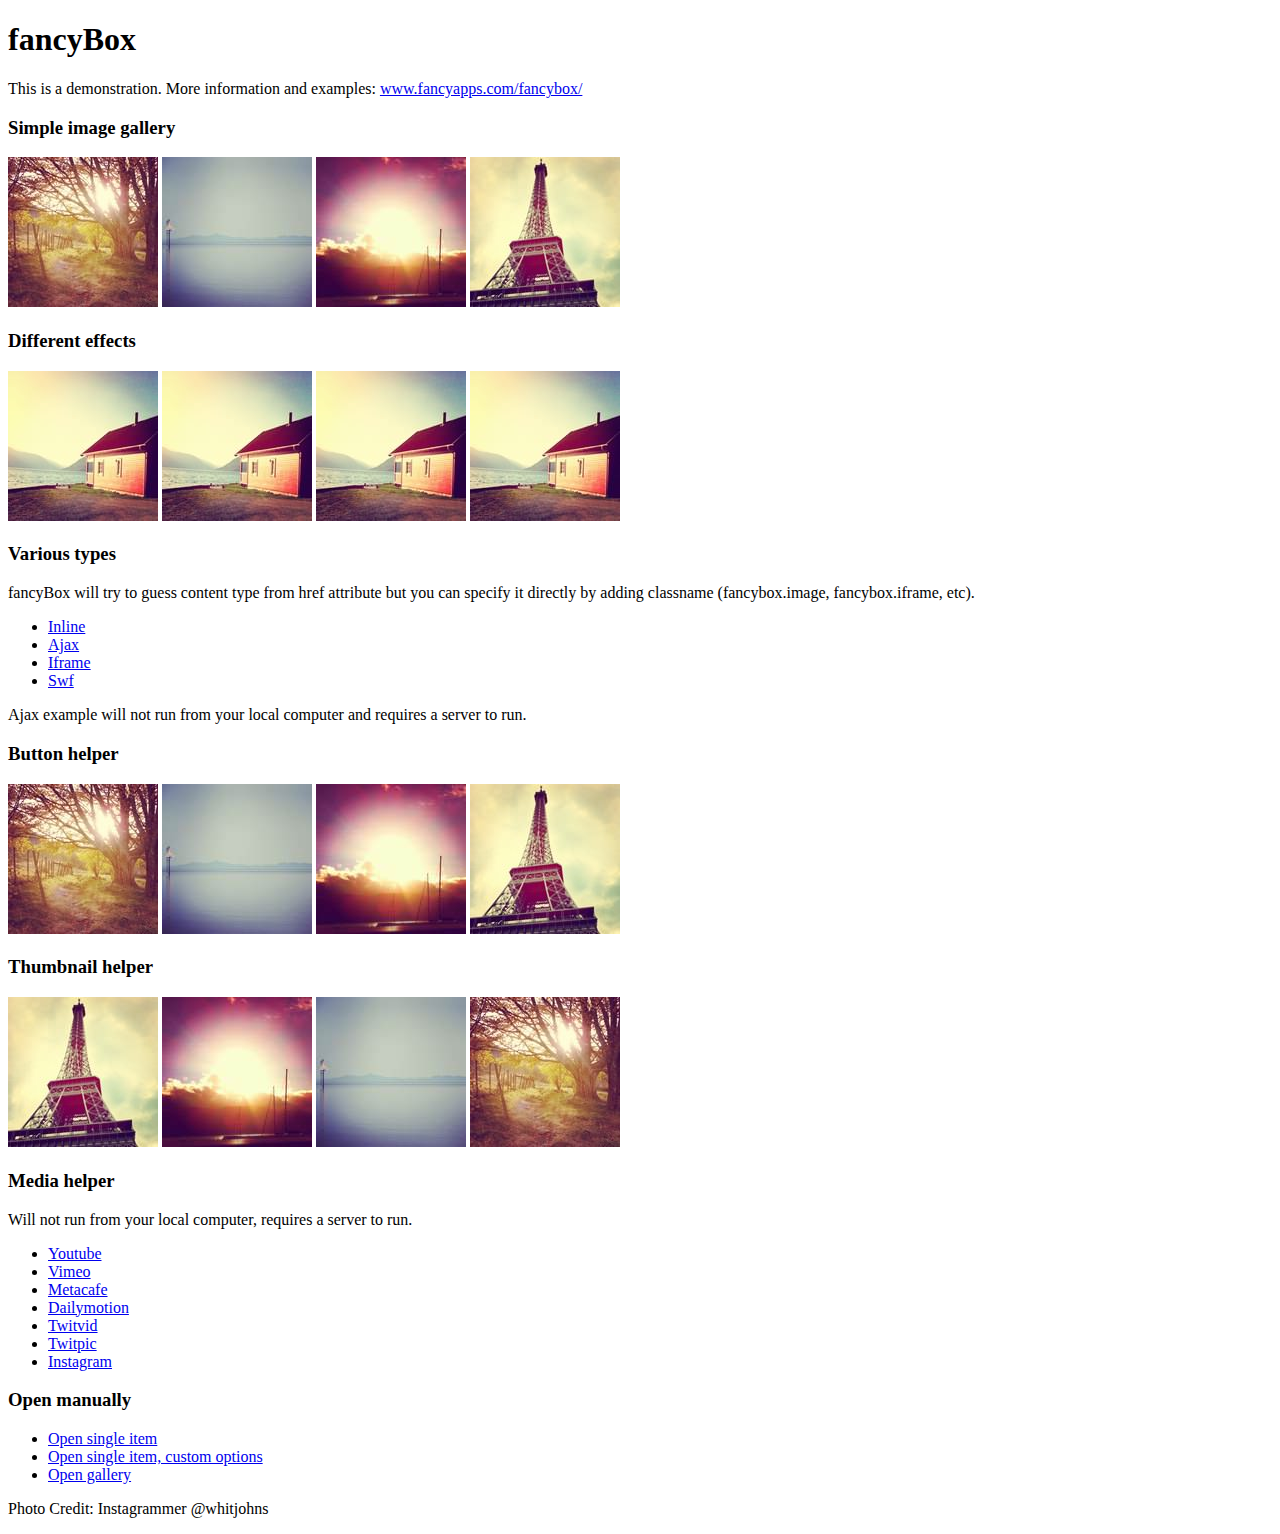
<file: Myproject/api_basic/static/assets/plugins/fancybox/demo/index.html>
<!DOCTYPE html>
<html>
<head>
	<title>fancyBox - Fancy jQuery Lightbox Alternative | Demonstration</title>
	<meta http-equiv="Content-Type" content="text/html; charset=UTF-8" />

	<!-- Add jQuery library -->
	<script type="text/javascript" src="../lib/jquery-1.8.2.min.js"></script>

	<!-- Add mousewheel plugin (this is optional) -->
	<script type="text/javascript" src="../lib/jquery.mousewheel-3.0.6.pack.js"></script>

	<!-- Add fancyBox main JS and CSS files -->
	<script type="text/javascript" src="../source/jquery.fancybox.js?v=2.1.3"></script>
	<link rel="stylesheet" type="text/css" href="../source/jquery.fancybox.css?v=2.1.2" media="screen" />

	<!-- Add Button helper (this is optional) -->
	<link rel="stylesheet" type="text/css" href="../source/helpers/jquery.fancybox-buttons.css?v=1.0.5" />
	<script type="text/javascript" src="../source/helpers/jquery.fancybox-buttons.js?v=1.0.5"></script>

	<!-- Add Thumbnail helper (this is optional) -->
	<link rel="stylesheet" type="text/css" href="../source/helpers/jquery.fancybox-thumbs.css?v=1.0.7" />
	<script type="text/javascript" src="../source/helpers/jquery.fancybox-thumbs.js?v=1.0.7"></script>

	<!-- Add Media helper (this is optional) -->
	<script type="text/javascript" src="../source/helpers/jquery.fancybox-media.js?v=1.0.5"></script>

	<script type="text/javascript">
		$(document).ready(function() {
			/*
			 *  Simple image gallery. Uses default settings
			 */

			$('.fancybox').fancybox();

			/*
			 *  Different effects
			 */

			// Change title type, overlay closing speed
			$(".fancybox-effects-a").fancybox({
				helpers: {
					title : {
						type : 'outside'
					},
					overlay : {
						speedOut : 0
					}
				}
			});

			// Disable opening and closing animations, change title type
			$(".fancybox-effects-b").fancybox({
				openEffect  : 'none',
				closeEffect	: 'none',

				helpers : {
					title : {
						type : 'over'
					}
				}
			});

			// Set custom style, close if clicked, change title type and overlay color
			$(".fancybox-effects-c").fancybox({
				wrapCSS    : 'fancybox-custom',
				closeClick : true,

				openEffect : 'none',

				helpers : {
					title : {
						type : 'inside'
					},
					overlay : {
						css : {
							'background' : 'rgba(238,238,238,0.85)'
						}
					}
				}
			});

			// Remove padding, set opening and closing animations, close if clicked and disable overlay
			$(".fancybox-effects-d").fancybox({
				padding: 0,

				openEffect : 'elastic',
				openSpeed  : 150,

				closeEffect : 'elastic',
				closeSpeed  : 150,

				closeClick : true,

				helpers : {
					overlay : null
				}
			});

			/*
			 *  Button helper. Disable animations, hide close button, change title type and content
			 */

			$('.fancybox-buttons').fancybox({
				openEffect  : 'none',
				closeEffect : 'none',

				prevEffect : 'none',
				nextEffect : 'none',

				closeBtn  : false,

				helpers : {
					title : {
						type : 'inside'
					},
					buttons	: {}
				},

				afterLoad : function() {
					this.title = 'Image ' + (this.index + 1) + ' of ' + this.group.length + (this.title ? ' - ' + this.title : '');
				}
			});


			/*
			 *  Thumbnail helper. Disable animations, hide close button, arrows and slide to next gallery item if clicked
			 */

			$('.fancybox-thumbs').fancybox({
				prevEffect : 'none',
				nextEffect : 'none',

				closeBtn  : false,
				arrows    : false,
				nextClick : true,

				helpers : {
					thumbs : {
						width  : 50,
						height : 50
					}
				}
			});

			/*
			 *  Media helper. Group items, disable animations, hide arrows, enable media and button helpers.
			*/
			$('.fancybox-media')
				.attr('rel', 'media-gallery')
				.fancybox({
					openEffect : 'none',
					closeEffect : 'none',
					prevEffect : 'none',
					nextEffect : 'none',

					arrows : false,
					helpers : {
						media : {},
						buttons : {}
					}
				});

			/*
			 *  Open manually
			 */

			$("#fancybox-manual-a").click(function() {
				$.fancybox.open('1_b.jpg');
			});

			$("#fancybox-manual-b").click(function() {
				$.fancybox.open({
					href : 'iframe.html',
					type : 'iframe',
					padding : 5
				});
			});

			$("#fancybox-manual-c").click(function() {
				$.fancybox.open([
					{
						href : '1_b.jpg',
						title : 'My title'
					}, {
						href : '2_b.jpg',
						title : '2nd title'
					}, {
						href : '3_b.jpg'
					}
				], {
					helpers : {
						thumbs : {
							width: 75,
							height: 50
						}
					}
				});
			});


		});
	</script>
	<style type="text/css">
		.fancybox-custom .fancybox-skin {
			box-shadow: 0 0 50px #222;
		}
	</style>
</head>
<body>
	<h1>fancyBox</h1>

	<p>This is a demonstration. More information and examples: <a href="http://fancyapps.com/fancybox/">www.fancyapps.com/fancybox/</a></p>

	<h3>Simple image gallery</h3>
	<p>
		<a class="fancybox" href="1_b.jpg" data-fancybox-group="gallery" title="Lorem ipsum dolor sit amet"><img src="1_s.jpg" alt="" /></a>

		<a class="fancybox" href="2_b.jpg" data-fancybox-group="gallery" title="Etiam quis mi eu elit temp"><img src="2_s.jpg" alt="" /></a>

		<a class="fancybox" href="3_b.jpg" data-fancybox-group="gallery" title="Cras neque mi, semper leon"><img src="3_s.jpg" alt="" /></a>

		<a class="fancybox" href="4_b.jpg" data-fancybox-group="gallery" title="Sed vel sapien vel sem uno"><img src="4_s.jpg" alt="" /></a>
	</p>

	<h3>Different effects</h3>
	<p>
		<a class="fancybox-effects-a" href="5_b.jpg" title="Lorem ipsum dolor sit amet, consectetur adipiscing elit"><img src="5_s.jpg" alt="" /></a>

		<a class="fancybox-effects-b" href="5_b.jpg" title="Lorem ipsum dolor sit amet, consectetur adipiscing elit"><img src="5_s.jpg" alt="" /></a>

		<a class="fancybox-effects-c" href="5_b.jpg" title="Lorem ipsum dolor sit amet, consectetur adipiscing elit"><img src="5_s.jpg" alt="" /></a>

		<a class="fancybox-effects-d" href="5_b.jpg" title="Lorem ipsum dolor sit amet, consectetur adipiscing elit"><img src="5_s.jpg" alt="" /></a>
	</p>

	<h3>Various types</h3>
	<p>
		fancyBox will try to guess content type from href attribute but you can specify it directly by adding classname (fancybox.image, fancybox.iframe, etc).
	</p>
	<ul>
		<li><a class="fancybox" href="#inline1" title="Lorem ipsum dolor sit amet">Inline</a></li>
		<li><a class="fancybox fancybox.ajax" href="ajax.txt">Ajax</a></li>
		<li><a class="fancybox fancybox.iframe" href="iframe.html">Iframe</a></li>
		<li><a class="fancybox" href="http://www.adobe.com/jp/events/cs3_web_edition_tour/swfs/perform.swf">Swf</a></li>
	</ul>

	<div id="inline1" style="width:400px;display: none;">
		<h3>Etiam quis mi eu elit</h3>
		<p>
			Lorem ipsum dolor sit amet, consectetur adipiscing elit. Etiam quis mi eu elit tempor facilisis id et neque. Nulla sit amet sem sapien. Vestibulum imperdiet porta ante ac ornare. Nulla et lorem eu nibh adipiscing ultricies nec at lacus. Cras laoreet ultricies sem, at blandit mi eleifend aliquam. Nunc enim ipsum, vehicula non pretium varius, cursus ac tortor. Vivamus fringilla congue laoreet. Quisque ultrices sodales orci, quis rhoncus justo auctor in. Phasellus dui eros, bibendum eu feugiat ornare, faucibus eu mi. Nunc aliquet tempus sem, id aliquam diam varius ac. Maecenas nisl nunc, molestie vitae eleifend vel, iaculis sed magna. Aenean tempus lacus vitae orci posuere porttitor eget non felis. Donec lectus elit, aliquam nec eleifend sit amet, vestibulum sed nunc.
		</p>
	</div>

	<p>
		Ajax example will not run from your local computer and requires a server to run.
	</p>

	<h3>Button helper</h3>
	<p>
		<a class="fancybox-buttons" data-fancybox-group="button" href="1_b.jpg"><img src="1_s.jpg" alt="" /></a>

		<a class="fancybox-buttons" data-fancybox-group="button" href="2_b.jpg"><img src="2_s.jpg" alt="" /></a>

		<a class="fancybox-buttons" data-fancybox-group="button" href="3_b.jpg"><img src="3_s.jpg" alt="" /></a>

		<a class="fancybox-buttons" data-fancybox-group="button" href="4_b.jpg"><img src="4_s.jpg" alt="" /></a>
	</p>

	<h3>Thumbnail helper</h3>
	<p>
		<a class="fancybox-thumbs" data-fancybox-group="thumb" href="4_b.jpg"><img src="4_s.jpg" alt="" /></a>

		<a class="fancybox-thumbs" data-fancybox-group="thumb" href="3_b.jpg"><img src="3_s.jpg" alt="" /></a>

		<a class="fancybox-thumbs" data-fancybox-group="thumb" href="2_b.jpg"><img src="2_s.jpg" alt="" /></a>

		<a class="fancybox-thumbs" data-fancybox-group="thumb" href="1_b.jpg"><img src="1_s.jpg" alt="" /></a>
	</p>

	<h3>Media helper</h3>
	<p>
		Will not run from your local computer, requires a server to run.
	</p>

	<ul>
		<li><a class="fancybox-media" href="http://www.youtube.com/watch?v=opj24KnzrWo">Youtube</a></li>
		<li><a class="fancybox-media" href="http://vimeo.com/25634903">Vimeo</a></li>
		<li><a class="fancybox-media" href="http://www.metacafe.com/watch/7635964/">Metacafe</a></li>
		<li><a class="fancybox-media" href="http://www.dailymotion.com/video/xoeylt_electric-guest-this-head-i-hold_music">Dailymotion</a></li>
		<li><a class="fancybox-media" href="http://twitvid.com/QY7MD">Twitvid</a></li>
		<li><a class="fancybox-media" href="http://twitpic.com/7p93st">Twitpic</a></li>
		<li><a class="fancybox-media" href="http://instagr.am/p/IejkuUGxQn">Instagram</a></li>
	</ul>

	<h3>Open manually</h3>
	<ul>
		<li><a id="fancybox-manual-a" href="javascript:;">Open single item</a></li>
		<li><a id="fancybox-manual-b" href="javascript:;">Open single item, custom options</a></li>
		<li><a id="fancybox-manual-c" href="javascript:;">Open gallery</a></li>
	</ul>

	<p>
		Photo Credit: Instagrammer @whitjohns
	</p>
</body>
</html>
</file>
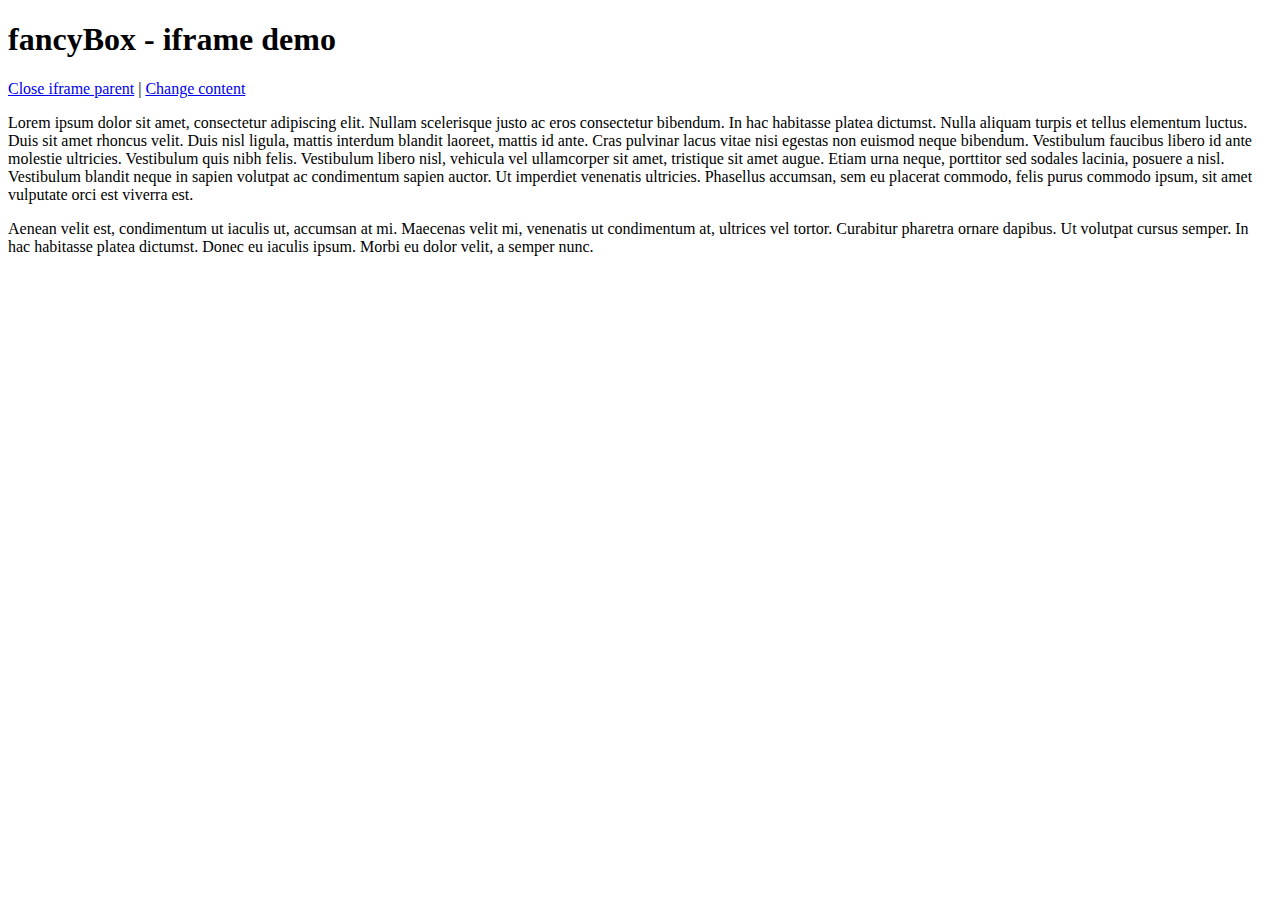
<file: Myproject/api_basic/static/assets/plugins/fancybox/demo/iframe.html>
<!DOCTYPE html>
<html>
<head>
	<title>fancyBox - iframe demo</title>
	<meta http-equiv="Content-Type" content="text/html; charset=UTF-8" />
</head>
<body>
	<h1>fancyBox - iframe demo</h1>

	<p>
		<a href="javascript:parent.jQuery.fancybox.close();">Close iframe parent</a>

		|

		<a href="javascript:parent.jQuery.fancybox.open({href : '1_b.jpg', title : 'My title'});">Change content</a>
	</p>

	<p>
		Lorem ipsum dolor sit amet, consectetur adipiscing elit. Nullam scelerisque justo ac eros consectetur bibendum. In hac habitasse platea dictumst. Nulla aliquam turpis et tellus elementum luctus. Duis sit amet rhoncus velit. Duis nisl ligula, mattis interdum blandit laoreet, mattis id ante. Cras pulvinar lacus vitae nisi egestas non euismod neque bibendum. Vestibulum faucibus libero id ante molestie ultricies. Vestibulum quis nibh felis. Vestibulum libero nisl, vehicula vel ullamcorper sit amet, tristique sit amet augue. Etiam urna neque, porttitor sed sodales lacinia, posuere a nisl. Vestibulum blandit neque in sapien volutpat ac condimentum sapien auctor. Ut imperdiet venenatis ultricies. Phasellus accumsan, sem eu placerat commodo, felis purus commodo ipsum, sit amet vulputate orci est viverra est.
	</p>

	<p>
		Aenean velit est, condimentum ut iaculis ut, accumsan at mi. Maecenas velit mi, venenatis ut condimentum at, ultrices vel tortor. Curabitur pharetra ornare dapibus. Ut volutpat cursus semper. In hac habitasse platea dictumst. Donec eu iaculis ipsum. Morbi eu dolor velit, a semper nunc.
	</p>
</body>
</html>
</file>
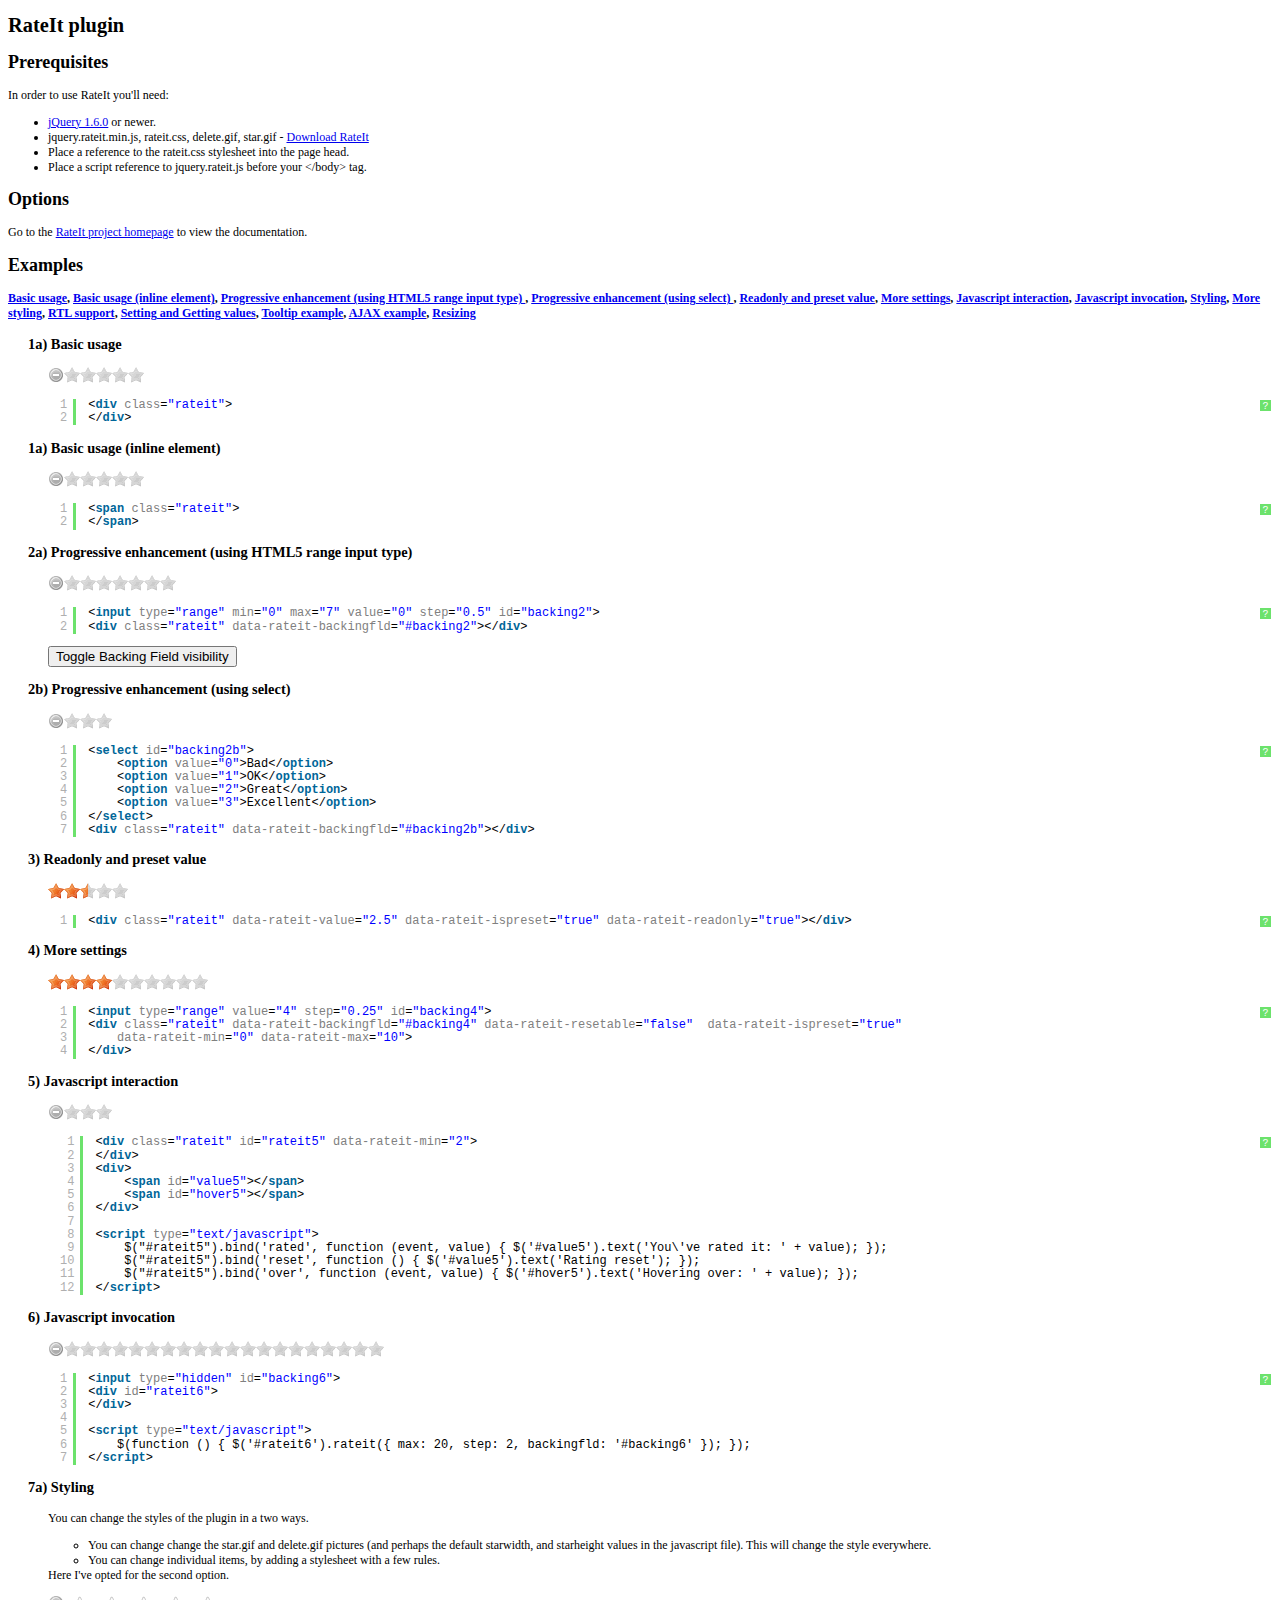
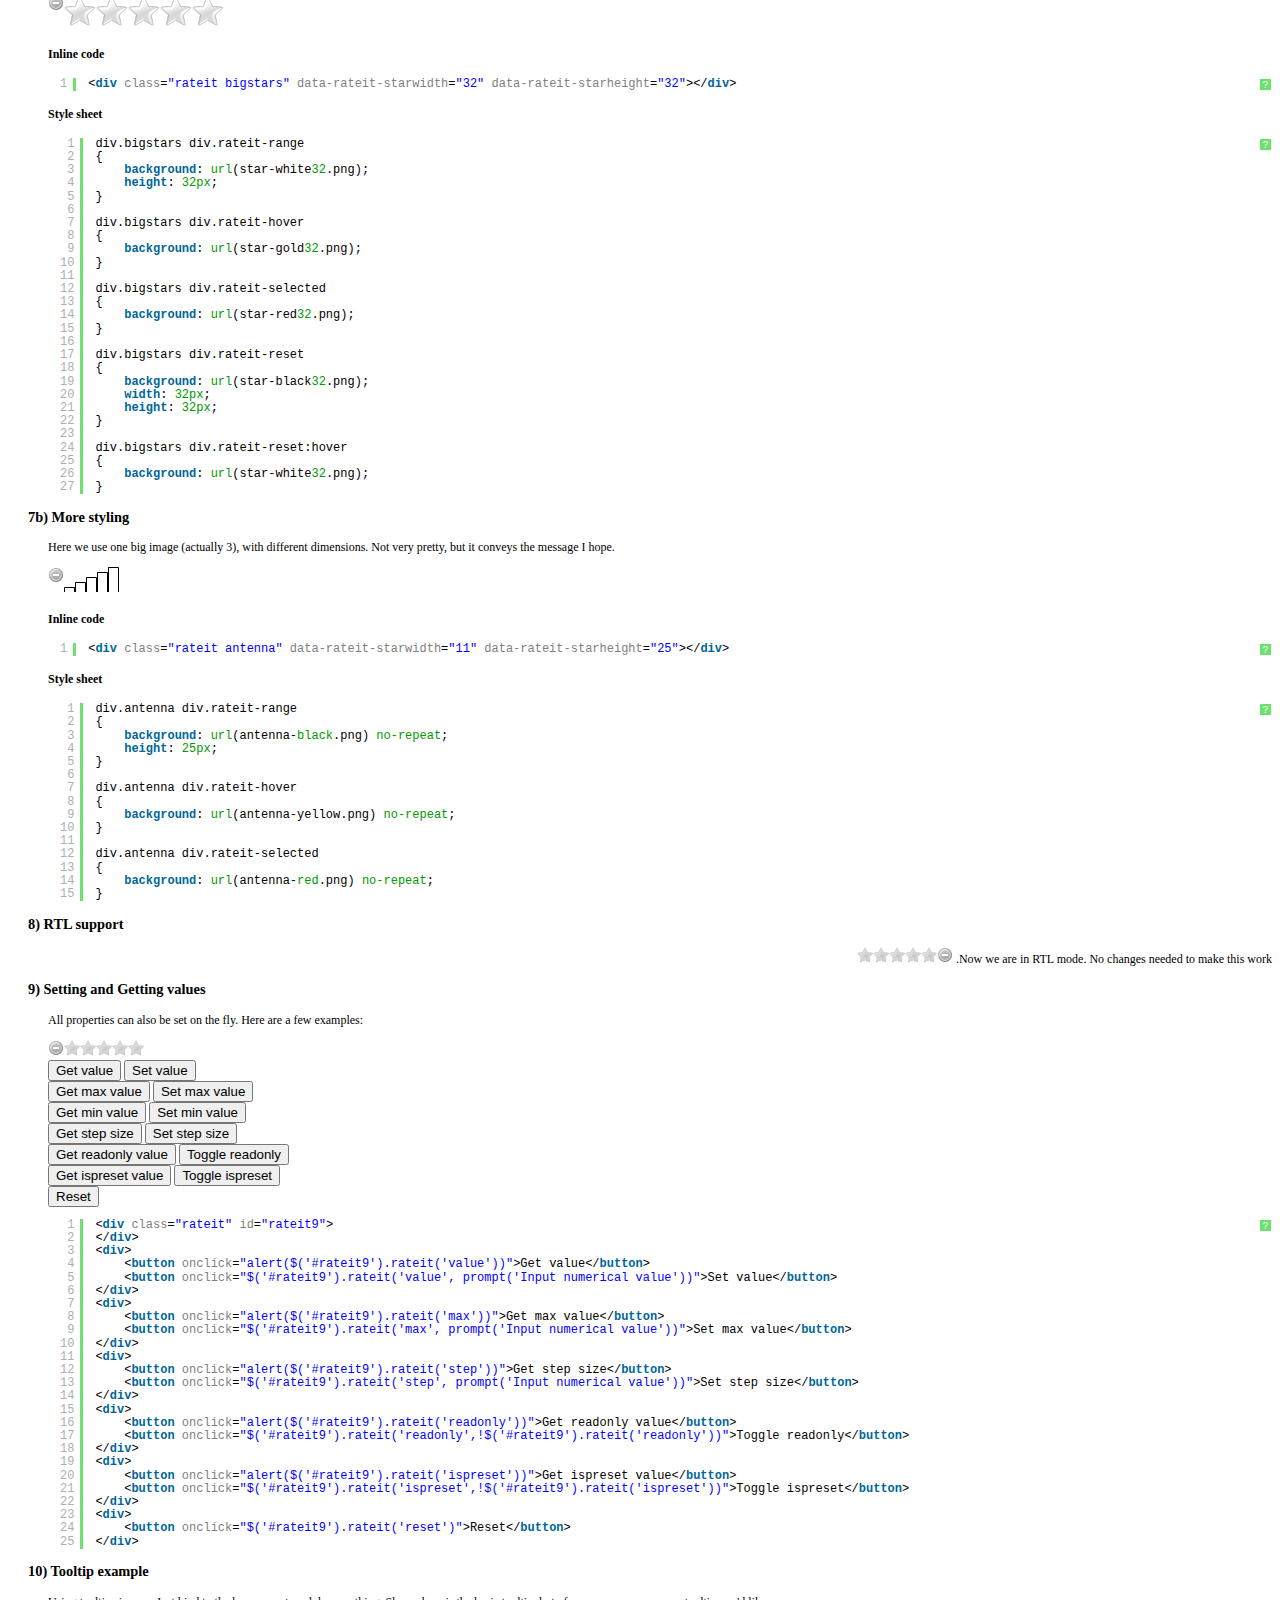
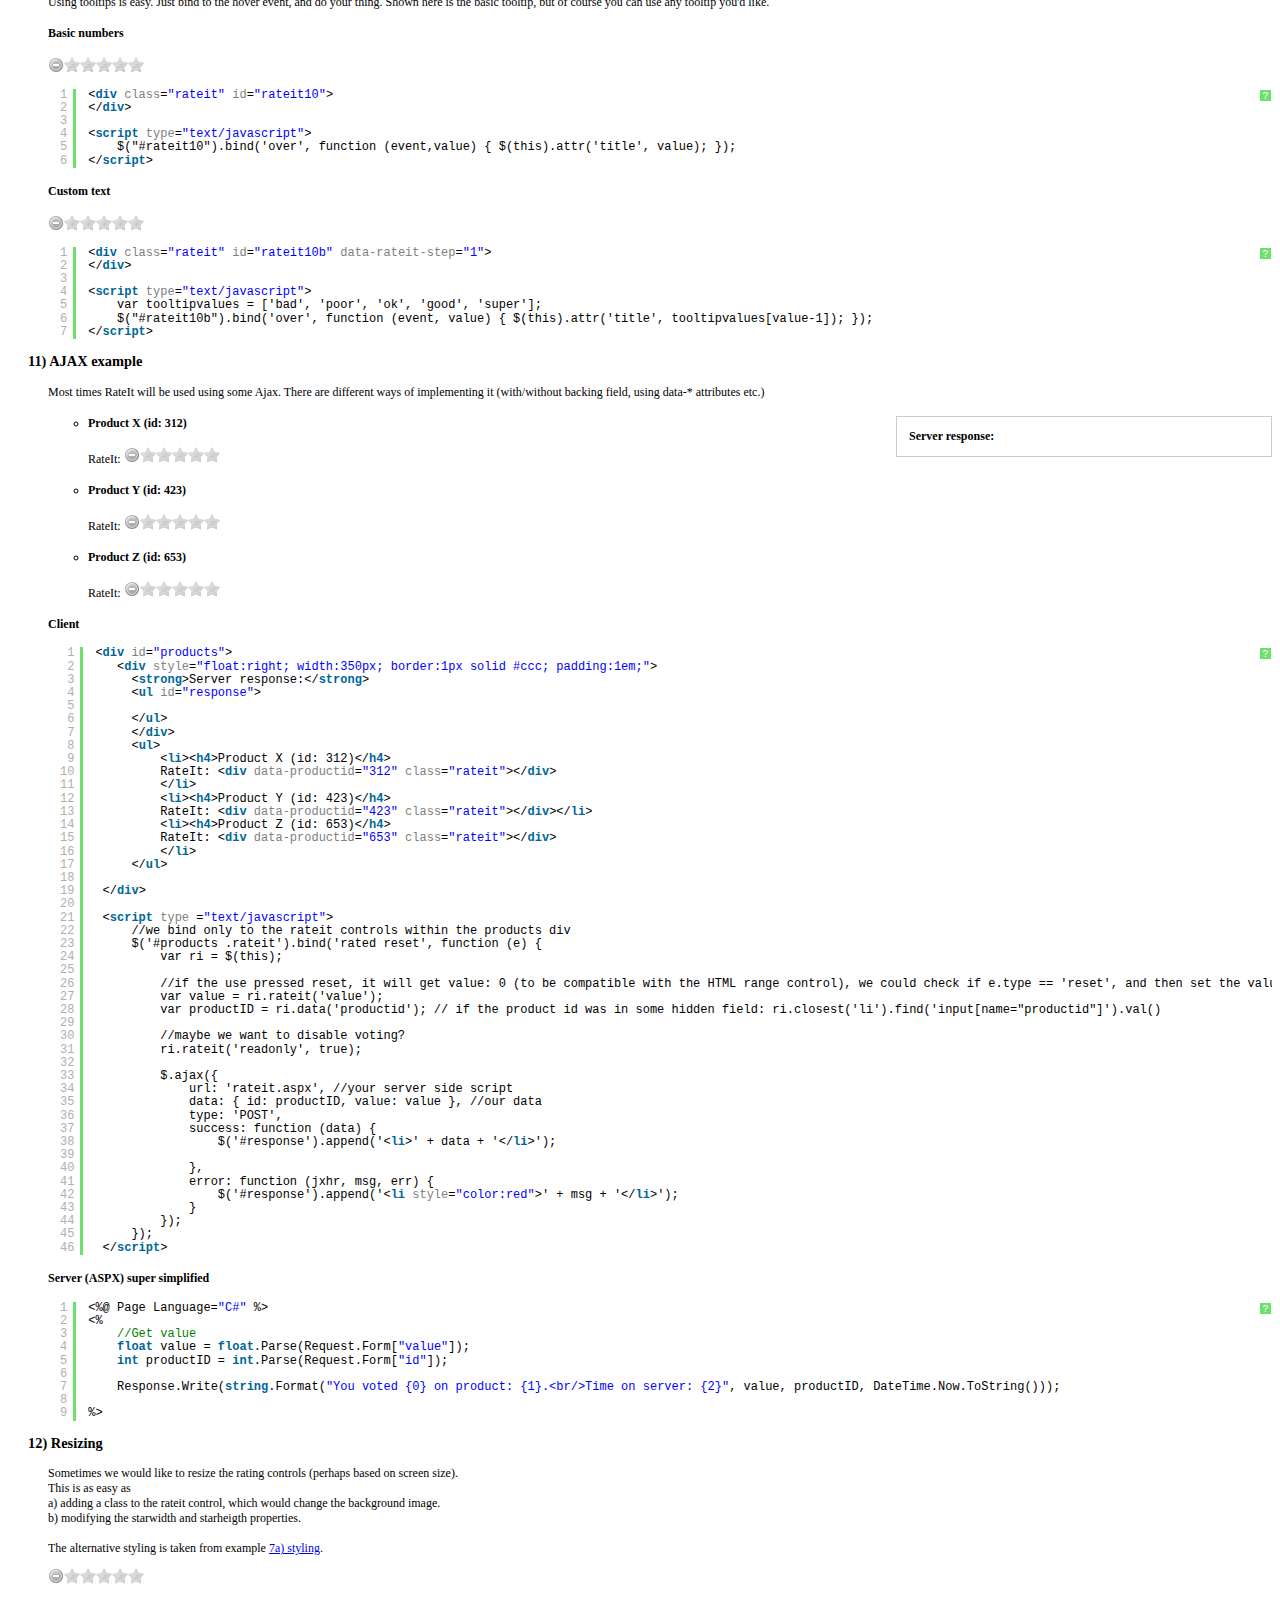
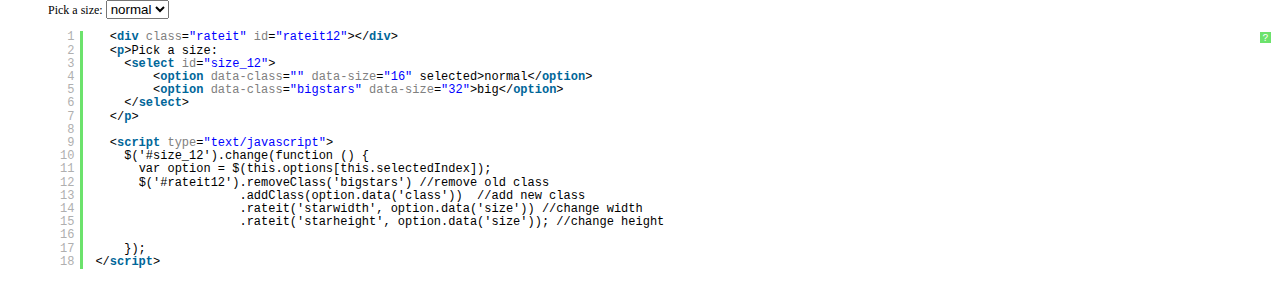
<file: Myproject/api_basic/static/assets/plugins/rateit/example/example.htm>
<!DOCTYPE html>
<html>
<head>
    <title>RateIt</title>
    <link href="../src/rateit.css" rel="stylesheet" type="text/css">

    <script src="http://ajax.googleapis.com/ajax/libs/jquery/1.10.2/jquery.min.js" type="text/javascript"></script>

    <style>
        body
        {
            font-family: Tahoma;
            font-size: 12px;
        }
        h1
        {
            font-size: 1.7em;
        }
        h2
        {
            font-size: 1.5em;
        }
        h3
        {
            font-size: 1.2em;
        }
        ul.nostyle
        {
            list-style: none;
        }
        ul.nostyle h3
        {
            margin-left: -20px;
        }
    </style>
    <!-- alternative styles -->
    <link href="content/bigstars.css" rel="stylesheet" type="text/css">
    <link href="content/antenna.css" rel="stylesheet" type="text/css">
    <!-- syntax highlighter -->
    <link href="sh/shCore.css" rel="stylesheet" type="text/css">
    <link href="sh/shCoreDefault.css" rel="stylesheet" type="text/css">
</head>
<body>
    <h1>
        RateIt plugin</h1>
    <h2>
        Prerequisites</h2>
    <p>
        In order to use RateIt you'll need:
        <ul>
            <li><a target="_blank" href="http://www.jquery.com">jQuery 1.6.0</a> or newer.</li>
            <li>jquery.rateit.min.js, rateit.css, delete.gif, star.gif - <a href="http://rateit.codeplex.com/releases">
                Download RateIt</a></li>
            <li>Place a reference to the rateit.css stylesheet into the page head.</li>
            <li>Place a script reference to jquery.rateit.js before your &lt;/body&gt; tag.
            </li>
        </ul>
    </p>
    <h2>
        Options</h2>
    Go to the <a href="http://rateit.codeplex.com">RateIt project homepage</a> to view
    the documentation.
    <h2>
        Examples</h2>
    <div style="font-weight: bold">
        <span id="toc"></span>
    </div>
    <ul class="nostyle" id="examples">
        <li id="ex_a1">
            <h3>
                1a) Basic usage</h3>
            <div class="rateit">
            </div>
            <pre class="brush: xml">
            &lt;div class="rateit">
            &lt;/div>
            </pre>
        </li>
          <li id="ex_1b">
            <h3>
                1a) Basic usage (inline element)</h3>
            <span class="rateit">
            </span>
            <pre class="brush: xml">
            &lt;span class="rateit">
            &lt;/span>
            </pre>
        </li>
        <li id="ex_2a">
            <h3>
                2a) Progressive enhancement (using HTML5 range input type)
            </h3>
            <input type="range" min="0" max="7" value="0" step="0.5" id="backing2">
            <div class="rateit" data-rateit-backingfld="#backing2">
            </div>
            <pre class="brush: xml">
            &lt;input type="range" min="0" max="7" value="0" step="0.5" id="backing2">
            &lt;div class="rateit" data-rateit-backingfld="#backing2">&lt;/div>
            </pre>
            <button onclick="$('#backing2').toggle()">
                Toggle Backing Field visibility</button>
        </li>
        <li id="ex_2b">
            <h3>
                2b) Progressive enhancement (using select)
            </h3>
            <select id="backing2b">
                <option value="0">Bad</option>
                <option value="1">OK</option>
                <option value="2">Great</option>
                <option value="3">Excellent</option>
            </select>
            <div class="rateit" data-rateit-backingfld="#backing2b">
            </div>
            <pre class="brush: xml">
            &lt;select id="backing2b">
                &lt;option value="0">Bad&lt;/option>
                &lt;option value="1">OK&lt;/option>
                &lt;option value="2">Great&lt;/option>
                &lt;option value="3">Excellent&lt;/option>
            &lt;/select>
            &lt;div class="rateit" data-rateit-backingfld="#backing2b">&lt;/div>
            </pre>
        </li>
        <li id="ex_3">
            <h3>
                3) Readonly and preset value</h3>
            <div class="rateit" data-rateit-value="2.5" data-rateit-ispreset="true" data-rateit-readonly="true">
            </div>
            <pre class="brush: xml">
                &lt;div class="rateit" data-rateit-value="2.5" data-rateit-ispreset="true" data-rateit-readonly="true">&lt;/div>
            </pre>
        </li>
        <li id="ex_4">
            <h3>
                4) More settings</h3>
            <input type="range" value="4" step="0.25" id="backing4">
            <div class="rateit" data-rateit-backingfld="#backing4" data-rateit-resetable="false" data-rateit-ispreset="true"
                data-rateit-min="0" data-rateit-max="10">
            </div>
            <pre class="brush: xml">
            &lt;input type="range" value="4" step="0.25" id="backing4">
            &lt;div class="rateit" data-rateit-backingfld="#backing4" data-rateit-resetable="false"  data-rateit-ispreset="true"
                data-rateit-min="0" data-rateit-max="10">
            &lt;/div>

            </pre>
        </li>
        <li id="ex_5">
            <h3>
                5) Javascript interaction</h3>
            <div class="rateit" id="rateit5" data-rateit-min="2">
            </div>
            <div>
                <span id="value5"></span><span id="hover5"></span>
            </div>

            <script type="text/javascript">
                $("#rateit5").bind('rated', function (event, value) { $('#value5').text('You\'ve rated it: ' + value); });
                $("#rateit5").bind('reset', function () { $('#value5').text('Rating reset'); });
                $("#rateit5").bind('over', function (event, value) { $('#hover5').text('Hovering over: ' + value); });
            </script>

            <pre class="brush: xml">
            &lt;div class="rateit" id="rateit5" data-rateit-min="2">
            &lt;/div>
            &lt;div>
                &lt;span id="value5">&lt;/span>
                &lt;span id="hover5">&lt;/span>
            &lt;/div>

            &lt;script type="text/javascript">
                $("#rateit5").bind('rated', function (event, value) { $('#value5').text('You\'ve rated it: ' + value); });
                $("#rateit5").bind('reset', function () { $('#value5').text('Rating reset'); });
                $("#rateit5").bind('over', function (event, value) { $('#hover5').text('Hovering over: ' + value); });
            &lt;/script>            
            </pre>
        </li>
        <li id="ex_6">
            <h3>
                6) Javascript invocation</h3>
            <input type="hidden" id="backing6">
            <div id="rateit6">
            </div>

            <script type="text/javascript">
                $(function () { $('#rateit6').rateit({ max: 20, step: 2, backingfld: '#backing6' }); });
            </script>

            <pre class="brush: xml">
            &lt;input type="hidden" id="backing6">
            &lt;div id="rateit6">
            &lt;/div>

            &lt;script type="text/javascript">
                $(function () { $('#rateit6').rateit({ max: 20, step: 2, backingfld: '#backing6' }); });
            &lt;/script>
            </pre>
        </li>
        <li id="ex_7a">
            <h3>
                7a) Styling</h3>
            <p>
                You can change the styles of the plugin in a two ways.
                <ul>
                    <li>You can change change the star.gif and delete.gif pictures (and perhaps the default
                        starwidth, and starheight values in the javascript file). This will change the style
                        everywhere.</li>
                    <li>You can change individual items, by adding a stylesheet with a few rules.</li>
                </ul>
                Here I've opted for the second option.
            </p>
            <div class="rateit bigstars" data-rateit-starwidth="32" data-rateit-starheight="32">
            </div>
            <h4>
                Inline code</h4>
            <pre class="brush: xml">
            &lt;div class="rateit bigstars" data-rateit-starwidth="32" data-rateit-starheight="32">&lt;/div>
            </pre>
            <h4>
                Style sheet</h4>
            <pre class="brush: css">
            div.bigstars div.rateit-range
            {
                background: url(star-white32.png);
                height: 32px;
            }

            div.bigstars div.rateit-hover
            {
                background: url(star-gold32.png);
            }

            div.bigstars div.rateit-selected
            {
                background: url(star-red32.png);
            }

            div.bigstars div.rateit-reset
            {
                background: url(star-black32.png);
                width: 32px;
                height: 32px;
            }

            div.bigstars div.rateit-reset:hover
            {
                background: url(star-white32.png);
            }
            </pre>
        </li>
        <li id="ex_7b">
            <h3>
                7b) More styling</h3>
            <p>
                Here we use one big image (actually 3), with different dimensions. Not very pretty,
                but it conveys the message I hope.</p>
            <div class="rateit antenna" data-rateit-starwidth="11" data-rateit-starheight="25">
            </div>
            <h4>
                Inline code</h4>
            <pre class="brush: xml">
&lt;div class="rateit antenna" data-rateit-starwidth="11" data-rateit-starheight="25">&lt;/div>            
            </pre>
            <h4>
                Style sheet</h4>
            <pre class="brush: css">
div.antenna div.rateit-range
{
    background: url(antenna-black.png) no-repeat;
    height: 25px;
}

div.antenna div.rateit-hover
{
    background: url(antenna-yellow.png) no-repeat;
}

div.antenna div.rateit-selected
{
    background: url(antenna-red.png) no-repeat;
}            
            </pre>
        </li>
        <li id="ex_8">
            <h3>
                8) RTL support</h3>
            <div style="direction: rtl">
                Now we are in RTL mode. No changes needed to make this work.
                <div class="rateit">
                </div>
            </div>
        </li>
        <li id="ex_9">
            <h3>
                9) Setting and Getting values</h3>
            <p>
                All properties can also be set on the fly. Here are a few examples:</p>
            <div class="rateit" id="rateit9">
            </div>
            <div>
                <button onclick="alert($('#rateit9').rateit('value'))">
                    Get value</button>
                <button onclick="$('#rateit9').rateit('value', prompt('Input numerical value'))">
                    Set value</button>
            </div>
            <div>
                <button onclick="alert($('#rateit9').rateit('max'))">
                    Get max value</button>
                <button onclick="$('#rateit9').rateit('max', prompt('Input numerical value'))">
                    Set max value</button>
            </div>
             <div>
                <button onclick="alert($('#rateit9').rateit('min'))">
                    Get min value</button>
                <button onclick="$('#rateit9').rateit('min', prompt('Input numerical value'))">
                    Set min value</button>
            </div>
            <div>
                <button onclick="alert($('#rateit9').rateit('step'))">
                    Get step size</button>
                <button onclick="$('#rateit9').rateit('step', prompt('Input numerical value'))">
                    Set step size</button>
            </div>
            <div>
                <button onclick="alert($('#rateit9').rateit('readonly'))">
                    Get readonly value</button>
                <button onclick="$('#rateit9').rateit('readonly',!$('#rateit9').rateit('readonly'))">
                    Toggle readonly</button>
            </div>
            <div>
                <button onclick="alert($('#rateit9').rateit('ispreset'))">
                    Get ispreset value</button>
                <button onclick="$('#rateit9').rateit('ispreset',!$('#rateit9').rateit('ispreset'))">
                    Toggle ispreset</button>
            </div>
          <div>
            <button onclick="$('#rateit9').rateit('reset')">
              Reset
            </button>
          </div>


            <pre class="brush: xml">
	            &lt;div class="rateit" id="rateit9">
                &lt;/div>
                &lt;div>
                    &lt;button onclick="alert($('#rateit9').rateit('value'))">Get value&lt;/button>
                    &lt;button onclick="$('#rateit9').rateit('value', prompt('Input numerical value'))">Set value&lt;/button>
                &lt;/div>
                &lt;div>
                    &lt;button onclick="alert($('#rateit9').rateit('max'))">Get max value&lt;/button>
                    &lt;button onclick="$('#rateit9').rateit('max', prompt('Input numerical value'))">Set max value&lt;/button>
                &lt;/div>
                &lt;div>
                    &lt;button onclick="alert($('#rateit9').rateit('step'))">Get step size&lt;/button>
                    &lt;button onclick="$('#rateit9').rateit('step', prompt('Input numerical value'))">Set step size&lt;/button>
                &lt;/div>
                &lt;div>
                    &lt;button onclick="alert($('#rateit9').rateit('readonly'))">Get readonly value&lt;/button>
                    &lt;button onclick="$('#rateit9').rateit('readonly',!$('#rateit9').rateit('readonly'))">Toggle readonly&lt;/button>
                &lt;/div>   
                &lt;div>
                    &lt;button onclick="alert($('#rateit9').rateit('ispreset'))">Get ispreset value&lt;/button>
                    &lt;button onclick="$('#rateit9').rateit('ispreset',!$('#rateit9').rateit('ispreset'))">Toggle ispreset&lt;/button>
                &lt;/div>   
                &lt;div>
                    &lt;button onclick="$('#rateit9').rateit('reset')">Reset&lt;/button>
                &lt;/div>                           
            </pre>
        </li>
        <li id="ex_10">
            <h3>
                10) Tooltip example</h3>
            <p>
                Using tooltips is easy. Just bind to the hover event, and do your thing. Shown here
                is the basic tooltip, but of course you can use any tooltip you'd like.</p>
            <h4>
                Basic numbers</h4>
            <div class="rateit" id="rateit10">
            </div>

            <script type="text/javascript">
                $("#rateit10").bind('over', function (event, value) { $(this).attr('title', value); });
            </script>

            <pre class="brush: xml">
            &lt;div class="rateit" id="rateit10">
            &lt;/div>

            &lt;script type="text/javascript">
                $("#rateit10").bind('over', function (event,value) { $(this).attr('title', value); });
            &lt;/script>       
            </pre>
            <h4>
                Custom text</h4>
            <div class="rateit" id="rateit10b" data-rateit-step="1">
            </div>

            <script type="text/javascript">
                var tooltipvalues = ['bad', 'poor', 'ok', 'good', 'super'];
                $("#rateit10b").bind('over', function (event, value) { $(this).attr('title', tooltipvalues[value - 1]); });
            </script>

            <pre class="brush: xml">
            &lt;div class="rateit" id="rateit10b" data-rateit-step="1">
            &lt;/div>

            &lt;script type="text/javascript">
                var tooltipvalues = ['bad', 'poor', 'ok', 'good', 'super'];
                $("#rateit10b").bind('over', function (event, value) { $(this).attr('title', tooltipvalues[value-1]); });
            &lt;/script>
            </pre>
        </li>
        <li id="ex_11">
            <h3>
                11) AJAX example</h3>
            <p>
                Most times RateIt will be used using some Ajax. There are different ways of implementing
                it (with/without backing field, using data-* attributes etc.)</p>
            <div id="products">
                <div style="float: right; width: 350px; border: 1px solid #ccc; padding: 1em;">
                    <strong>Server response:</strong>
                    <ul id="response">
                    </ul>
                </div>
                <ul>
                    <li>
                        <h4>
                            Product X (id: 312)</h4>
                        RateIt:
                        <div data-productid="312" class="rateit">
                        </div>
                    </li>
                    <li>
                        <h4>
                            Product Y (id: 423)</h4>
                        RateIt:
                        <div data-productid="423" class="rateit">
                        </div>
                    </li>
                    <li>
                        <h4>
                            Product Z (id: 653)</h4>
                        RateIt:
                        <div data-productid="653" class="rateit">
                        </div>
                    </li>
                </ul>
            </div>

            <script type="text/javascript">
                //we bind only to the rateit controls within the products div
                $('#products .rateit').bind('rated reset', function (e) {
                    var ri = $(this);

                    //if the use pressed reset, it will get value: 0 (to be compatible with the HTML range control), we could check if e.type == 'reset', and then set the value to  null .
                    var value = ri.rateit('value');
                    var productID = ri.data('productid'); // if the product id was in some hidden field: ri.closest('li').find('input[name="productid"]').val()

                    //maybe we want to disable voting?
                    ri.rateit('readonly', true);

                    $.ajax({
                        url: 'rateit.aspx', //your server side script
                        data: { id: productID, value: value }, //our data
                        type: 'POST',
                        success: function (data) {
                            $('#response').append('<li>' + data + '</li>');

                        },
                        error: function (jxhr, msg, err) {
                            $('#response').append('<li style="color:red">' + msg + '</li>');
                        }
                    });
                });
            </script>

            <h4>
                Client</h4>
            <pre class="brush: xml">
           &lt;div id="products">
              &lt;div style="float:right; width:350px; border:1px solid #ccc; padding:1em;">
                &lt;strong>Server response:&lt;/strong>
                &lt;ul id="response">
                
                &lt;/ul>
                &lt;/div>
                &lt;ul>
                    &lt;li>&lt;h4>Product X (id: 312)&lt;/h4>
                    RateIt: &lt;div data-productid="312" class="rateit">&lt;/div>
                    &lt;/li>
                    &lt;li>&lt;h4>Product Y (id: 423)&lt;/h4>
                    RateIt: &lt;div data-productid="423" class="rateit">&lt;/div>&lt;/li>
                    &lt;li>&lt;h4>Product Z (id: 653)&lt;/h4>
                    RateIt: &lt;div data-productid="653" class="rateit">&lt;/div>
                    &lt;/li>
                &lt;/ul>
              
            &lt;/div>

            &lt;script type ="text/javascript">
                //we bind only to the rateit controls within the products div
                $('#products .rateit').bind('rated reset', function (e) {
                    var ri = $(this);

                    //if the use pressed reset, it will get value: 0 (to be compatible with the HTML range control), we could check if e.type == 'reset', and then set the value to  null .
                    var value = ri.rateit('value');
                    var productID = ri.data('productid'); // if the product id was in some hidden field: ri.closest('li').find('input[name="productid"]').val()

                    //maybe we want to disable voting?
                    ri.rateit('readonly', true);

                    $.ajax({
                        url: 'rateit.aspx', //your server side script
                        data: { id: productID, value: value }, //our data
                        type: 'POST',
                        success: function (data) {
                            $('#response').append('&lt;li>' + data + '&lt;/li>');

                        },
                        error: function (jxhr, msg, err) {
                            $('#response').append('&lt;li style="color:red">' + msg + '&lt;/li>');
                        }
                    });
                });
            &lt;/script>

             </pre>
            <h4>
                Server (ASPX) super simplified</h4>
            <pre class="brush: c-sharp">
&lt;%@ Page Language="C#" %>
&lt;%
    //Get value
    float value = float.Parse(Request.Form["value"]);
    int productID = int.Parse(Request.Form["id"]);

    Response.Write(string.Format("You voted {0} on product: {1}.&lt;br/>Time on server: {2}", value, productID, DateTime.Now.ToString()));

%>



             </pre>
        </li>

      <li id="ex_12">
        <h3>
          12) Resizing
        </h3>
        <p>
          Sometimes we would like to resize the rating controls (perhaps based on screen size). <br />
          This is as easy as<br />
          a) adding a class to the rateit control, which would change the background image.<br/>
          b) modifying the starwidth and starheigth properties.
          <br /><br />
          The alternative styling is taken from example <a href="#ex_7a">7a) styling</a>.
        </p>

        <div class="rateit" id="rateit12">
        </div>
        <p>Pick a size: <select id="size_12"><option data-class="" data-size="16" selected>normal</option><option data-class="bigstars" data-size="32">big</option></select></p>

        <script type="text/javascript">
          $('#size_12').change(function () {
            var option = $(this.options[this.selectedIndex]);
            $('#rateit12').removeClass('bigstars')
                          .addClass(option.data('class'))
                          .rateit('starwidth', option.data('size'))
                          .rateit('starheight', option.data('size'));

          });
        </script>  
        <pre class="brush: xml">
          &lt;div class=&quot;rateit&quot; id=&quot;rateit12&quot;&gt;&lt;/div&gt;
          &lt;p&gt;Pick a size: 
            &lt;select id=&quot;size_12&quot;&gt;
                &lt;option data-class=&quot;&quot; data-size=&quot;16&quot; selected&gt;normal&lt;/option&gt;
                &lt;option data-class=&quot;bigstars&quot; data-size=&quot;32&quot;&gt;big&lt;/option&gt;
            &lt;/select&gt;
          &lt;/p&gt;

          &lt;script type=&quot;text/javascript&quot;&gt;
            $(&#39;#size_12&#39;).change(function () {
              var option = $(this.options[this.selectedIndex]);
              $(&#39;#rateit12&#39;).removeClass(&#39;bigstars&#39;) //remove old class
                            .addClass(option.data(&#39;class&#39;))  //add new class
                            .rateit(&#39;starwidth&#39;, option.data(&#39;size&#39;)) //change width
                            .rateit(&#39;starheight&#39;, option.data(&#39;size&#39;)); //change height

            });
        &lt;/script&gt;  
</pre>
      </li>
    </ul>

    <script src="../src/jquery.rateit.js" type="text/javascript"></script>

    <script>
        //build toc
        var toc = [];
        $('#examples > li').each(function (i, e) {


            if (i > 0)
                toc.push(', ');
            toc.push('<a href="#')
            toc.push(e.id)
            toc.push('">')
            var title = $(e).find('h3:first').text();
            title = title.substring(title.indexOf(')') + 2);
            toc.push(title);
            toc.push('</a>');

        });

        $('#toc').html(toc.join(''));

    </script>

    <!-- syntax highlighter -->

    <script src="sh/shCore.js" type="text/javascript"></script>

    <script src="sh/shBrushJScript.js" type="text/javascript"></script>

    <script src="sh/shBrushXml.js" type="text/javascript"></script>

    <script src="sh/shBrushCss.js" type="text/javascript"></script>

    <script src="sh/shBrushCSharp.js" type="text/javascript"></script>

    <script type="text/javascript">
        SyntaxHighlighter.all()
    </script>

</body>
</html>
</file>
<file: Myproject/api_basic/static/assets/plugins/rateit/src/rateit.css>
.rateit {
    display: -moz-inline-box;
    display: inline-block;
    position: relative;
    -webkit-user-select: none;
    -khtml-user-select: none;
    -moz-user-select: none;
    -o-user-select: none;
    -ms-user-select: none;
    user-select: none;
    -webkit-touch-callout: none;
}

.rateit .rateit-range
{
    position: relative;
    display: -moz-inline-box;
    display: inline-block;
    background: url(star.gif);
    height: 16px;
    outline: none;
}

.rateit .rateit-range * {
    display:block;
}

/* for IE 6 */
* html .rateit, * html .rateit .rateit-range
{
    display: inline;
}

/* for IE 7 */
* + html .rateit, * + html .rateit .rateit-range
{
    display: inline;
}

.rateit .rateit-hover, .rateit .rateit-selected
{
    position: absolute;
    left: 0px;
}

.rateit .rateit-hover-rtl, .rateit .rateit-selected-rtl
{
    left: auto;
    right: 0px;
}

.rateit .rateit-hover
{
    background: url(star.gif) left -32px;
}

.rateit .rateit-hover-rtl
{
    background-position: right -32px;
}

.rateit .rateit-selected
{
    background: url(star.gif) left -16px;
}

.rateit .rateit-selected-rtl
{
    background-position: right -16px;
}

.rateit .rateit-preset
{
    background: url(star.gif) left -48px;
}

.rateit .rateit-preset-rtl
{
    background: url(star.gif) left -48px;
}

.rateit button.rateit-reset
{
    background: url(delete.gif) 0 0;
    width: 16px;
    height: 16px;
    display: -moz-inline-box;
    display: inline-block;
    float: left;
    outline: none;
    border:none;
    padding: 0;
}

.rateit button.rateit-reset:hover, .rateit button.rateit-reset:focus
{
    background-position: 0 -16px;
}
</file>
<file: Myproject/api_basic/static/assets/plugins/rateit/example/content/bigstars.css>
/*
SOURCE: http://iconexpo.com/2008/12/free-8color-star-icons/

*/


div.bigstars div.rateit-range
{
    background: url(star-white32.png);
    height: 32px;
}

div.bigstars div.rateit-hover
{
    background: url(star-gold32.png);
}

div.bigstars div.rateit-selected
{
    background: url(star-red32.png);
}

div.bigstars div.rateit-reset
{
    background: url(star-black32.png);
    width: 32px;
    height: 32px;

}

div.bigstars div.rateit-reset:hover
{
    background: url(star-white32.png);
}
</file>
<file: Myproject/api_basic/static/assets/plugins/rateit/example/content/antenna.css>
﻿div.antenna div.rateit-range
{
    background: url(antenna-black.png) no-repeat;
    height: 25px;
}

div.antenna div.rateit-hover
{
    background: url(antenna-yellow.png) no-repeat;
}

div.antenna div.rateit-selected
{
    background: url(antenna-red.png) no-repeat;
}
</file>
<file: Myproject/api_basic/static/assets/plugins/rateit/example/sh/shCore.css>
/**
 * SyntaxHighlighter
 * http://alexgorbatchev.com/SyntaxHighlighter
 *
 * SyntaxHighlighter is donationware. If you are using it, please donate.
 * http://alexgorbatchev.com/SyntaxHighlighter/donate.html
 *
 * @version
 * 3.0.83 (July 02 2010)
 * 
 * @copyright
 * Copyright (C) 2004-2010 Alex Gorbatchev.
 *
 * @license
 * Dual licensed under the MIT and GPL licenses.
 */
.syntaxhighlighter a,
.syntaxhighlighter div,
.syntaxhighlighter code,
.syntaxhighlighter table,
.syntaxhighlighter table td,
.syntaxhighlighter table tr,
.syntaxhighlighter table tbody,
.syntaxhighlighter table thead,
.syntaxhighlighter table caption,
.syntaxhighlighter textarea {
  -moz-border-radius: 0 0 0 0 !important;
  -webkit-border-radius: 0 0 0 0 !important;
  background: none !important;
  border: 0 !important;
  bottom: auto !important;
  float: none !important;
  height: auto !important;
  left: auto !important;
  line-height: 1.1em !important;
  margin: 0 !important;
  outline: 0 !important;
  overflow: visible !important;
  padding: 0 !important;
  position: static !important;
  right: auto !important;
  text-align: left !important;
  top: auto !important;
  vertical-align: baseline !important;
  width: auto !important;
  box-sizing: content-box !important;
  font-family: "Consolas", "Bitstream Vera Sans Mono", "Courier New", Courier, monospace !important;
  font-weight: normal !important;
  font-style: normal !important;
  font-size: 1em !important;
  min-height: inherit !important;
  min-height: auto !important;
}

.syntaxhighlighter {
  width: 100% !important;
  margin: 1em 0 1em 0 !important;
  position: relative !important;
  overflow: auto !important;
  font-size: 1em !important;
}
.syntaxhighlighter.source {
  overflow: hidden !important;
}
.syntaxhighlighter .bold {
  font-weight: bold !important;
}
.syntaxhighlighter .italic {
  font-style: italic !important;
}
.syntaxhighlighter .line {
  white-space: pre !important;
}
.syntaxhighlighter table {
  width: 100% !important;
}
.syntaxhighlighter table caption {
  text-align: left !important;
  padding: .5em 0 0.5em 1em !important;
}
.syntaxhighlighter table td.code {
  width: 100% !important;
}
.syntaxhighlighter table td.code .container {
  position: relative !important;
}
.syntaxhighlighter table td.code .container textarea {
  box-sizing: border-box !important;
  position: absolute !important;
  left: 0 !important;
  top: 0 !important;
  width: 100% !important;
  height: 100% !important;
  border: none !important;
  background: white !important;
  padding-left: 1em !important;
  overflow: hidden !important;
  white-space: pre !important;
}
.syntaxhighlighter table td.gutter .line {
  text-align: right !important;
  padding: 0 0.5em 0 1em !important;
}
.syntaxhighlighter table td.code .line {
  padding: 0 1em !important;
}
.syntaxhighlighter.nogutter td.code .container textarea, .syntaxhighlighter.nogutter td.code .line {
  padding-left: 0em !important;
}
.syntaxhighlighter.show {
  display: block !important;
}
.syntaxhighlighter.collapsed table {
  display: none !important;
}
.syntaxhighlighter.collapsed .toolbar {
  padding: 0.1em 0.8em 0em 0.8em !important;
  font-size: 1em !important;
  position: static !important;
  width: auto !important;
  height: auto !important;
}
.syntaxhighlighter.collapsed .toolbar span {
  display: inline !important;
  margin-right: 1em !important;
}
.syntaxhighlighter.collapsed .toolbar span a {
  padding: 0 !important;
  display: none !important;
}
.syntaxhighlighter.collapsed .toolbar span a.expandSource {
  display: inline !important;
}
.syntaxhighlighter .toolbar {
  position: absolute !important;
  right: 1px !important;
  top: 1px !important;
  width: 11px !important;
  height: 11px !important;
  font-size: 10px !important;
  z-index: 10 !important;
}
.syntaxhighlighter .toolbar span.title {
  display: inline !important;
}
.syntaxhighlighter .toolbar a {
  display: block !important;
  text-align: center !important;
  text-decoration: none !important;
  padding-top: 1px !important;
}
.syntaxhighlighter .toolbar a.expandSource {
  display: none !important;
}
.syntaxhighlighter.ie {
  font-size: .9em !important;
  padding: 1px 0 1px 0 !important;
}
.syntaxhighlighter.ie .toolbar {
  line-height: 8px !important;
}
.syntaxhighlighter.ie .toolbar a {
  padding-top: 0px !important;
}
.syntaxhighlighter.printing .line.alt1 .content,
.syntaxhighlighter.printing .line.alt2 .content,
.syntaxhighlighter.printing .line.highlighted .number,
.syntaxhighlighter.printing .line.highlighted.alt1 .content,
.syntaxhighlighter.printing .line.highlighted.alt2 .content {
  background: none !important;
}
.syntaxhighlighter.printing .line .number {
  color: #bbbbbb !important;
}
.syntaxhighlighter.printing .line .content {
  color: black !important;
}
.syntaxhighlighter.printing .toolbar {
  display: none !important;
}
.syntaxhighlighter.printing a {
  text-decoration: none !important;
}
.syntaxhighlighter.printing .plain, .syntaxhighlighter.printing .plain a {
  color: black !important;
}
.syntaxhighlighter.printing .comments, .syntaxhighlighter.printing .comments a {
  color: #008200 !important;
}
.syntaxhighlighter.printing .string, .syntaxhighlighter.printing .string a {
  color: blue !important;
}
.syntaxhighlighter.printing .keyword {
  color: #006699 !important;
  font-weight: bold !important;
}
.syntaxhighlighter.printing .preprocessor {
  color: gray !important;
}
.syntaxhighlighter.printing .variable {
  color: #aa7700 !important;
}
.syntaxhighlighter.printing .value {
  color: #009900 !important;
}
.syntaxhighlighter.printing .functions {
  color: #ff1493 !important;
}
.syntaxhighlighter.printing .constants {
  color: #0066cc !important;
}
.syntaxhighlighter.printing .script {
  font-weight: bold !important;
}
.syntaxhighlighter.printing .color1, .syntaxhighlighter.printing .color1 a {
  color: gray !important;
}
.syntaxhighlighter.printing .color2, .syntaxhighlighter.printing .color2 a {
  color: #ff1493 !important;
}
.syntaxhighlighter.printing .color3, .syntaxhighlighter.printing .color3 a {
  color: red !important;
}
.syntaxhighlighter.printing .break, .syntaxhighlighter.printing .break a {
  color: black !important;
}
</file>
<file: Myproject/api_basic/static/assets/plugins/rateit/example/sh/shCoreDefault.css>
/**
 * SyntaxHighlighter
 * http://alexgorbatchev.com/SyntaxHighlighter
 *
 * SyntaxHighlighter is donationware. If you are using it, please donate.
 * http://alexgorbatchev.com/SyntaxHighlighter/donate.html
 *
 * @version
 * 3.0.83 (July 02 2010)
 * 
 * @copyright
 * Copyright (C) 2004-2010 Alex Gorbatchev.
 *
 * @license
 * Dual licensed under the MIT and GPL licenses.
 */
.syntaxhighlighter a,
.syntaxhighlighter div,
.syntaxhighlighter code,
.syntaxhighlighter table,
.syntaxhighlighter table td,
.syntaxhighlighter table tr,
.syntaxhighlighter table tbody,
.syntaxhighlighter table thead,
.syntaxhighlighter table caption,
.syntaxhighlighter textarea {
  -moz-border-radius: 0 0 0 0 !important;
  -webkit-border-radius: 0 0 0 0 !important;
  background: none !important;
  border: 0 !important;
  bottom: auto !important;
  float: none !important;
  height: auto !important;
  left: auto !important;
  line-height: 1.1em !important;
  margin: 0 !important;
  outline: 0 !important;
  overflow: visible !important;
  padding: 0 !important;
  position: static !important;
  right: auto !important;
  text-align: left !important;
  top: auto !important;
  vertical-align: baseline !important;
  width: auto !important;
  box-sizing: content-box !important;
  font-family: "Consolas", "Bitstream Vera Sans Mono", "Courier New", Courier, monospace !important;
  font-weight: normal !important;
  font-style: normal !important;
  font-size: 1em !important;
  min-height: inherit !important;
  min-height: auto !important;
}

.syntaxhighlighter {
  width: 100% !important;
  margin: 1em 0 1em 0 !important;
  position: relative !important;
  overflow: auto !important;
  font-size: 1em !important;
}
.syntaxhighlighter.source {
  overflow: hidden !important;
}
.syntaxhighlighter .bold {
  font-weight: bold !important;
}
.syntaxhighlighter .italic {
  font-style: italic !important;
}
.syntaxhighlighter .line {
  white-space: pre !important;
}
.syntaxhighlighter table {
  width: 100% !important;
}
.syntaxhighlighter table caption {
  text-align: left !important;
  padding: .5em 0 0.5em 1em !important;
}
.syntaxhighlighter table td.code {
  width: 100% !important;
}
.syntaxhighlighter table td.code .container {
  position: relative !important;
}
.syntaxhighlighter table td.code .container textarea {
  box-sizing: border-box !important;
  position: absolute !important;
  left: 0 !important;
  top: 0 !important;
  width: 100% !important;
  height: 100% !important;
  border: none !important;
  background: white !important;
  padding-left: 1em !important;
  overflow: hidden !important;
  white-space: pre !important;
}
.syntaxhighlighter table td.gutter .line {
  text-align: right !important;
  padding: 0 0.5em 0 1em !important;
}
.syntaxhighlighter table td.code .line {
  padding: 0 1em !important;
}
.syntaxhighlighter.nogutter td.code .container textarea, .syntaxhighlighter.nogutter td.code .line {
  padding-left: 0em !important;
}
.syntaxhighlighter.show {
  display: block !important;
}
.syntaxhighlighter.collapsed table {
  display: none !important;
}
.syntaxhighlighter.collapsed .toolbar {
  padding: 0.1em 0.8em 0em 0.8em !important;
  font-size: 1em !important;
  position: static !important;
  width: auto !important;
  height: auto !important;
}
.syntaxhighlighter.collapsed .toolbar span {
  display: inline !important;
  margin-right: 1em !important;
}
.syntaxhighlighter.collapsed .toolbar span a {
  padding: 0 !important;
  display: none !important;
}
.syntaxhighlighter.collapsed .toolbar span a.expandSource {
  display: inline !important;
}
.syntaxhighlighter .toolbar {
  position: absolute !important;
  right: 1px !important;
  top: 1px !important;
  width: 11px !important;
  height: 11px !important;
  font-size: 10px !important;
  z-index: 10 !important;
}
.syntaxhighlighter .toolbar span.title {
  display: inline !important;
}
.syntaxhighlighter .toolbar a {
  display: block !important;
  text-align: center !important;
  text-decoration: none !important;
  padding-top: 1px !important;
}
.syntaxhighlighter .toolbar a.expandSource {
  display: none !important;
}
.syntaxhighlighter.ie {
  font-size: .9em !important;
  padding: 1px 0 1px 0 !important;
}
.syntaxhighlighter.ie .toolbar {
  line-height: 8px !important;
}
.syntaxhighlighter.ie .toolbar a {
  padding-top: 0px !important;
}
.syntaxhighlighter.printing .line.alt1 .content,
.syntaxhighlighter.printing .line.alt2 .content,
.syntaxhighlighter.printing .line.highlighted .number,
.syntaxhighlighter.printing .line.highlighted.alt1 .content,
.syntaxhighlighter.printing .line.highlighted.alt2 .content {
  background: none !important;
}
.syntaxhighlighter.printing .line .number {
  color: #bbbbbb !important;
}
.syntaxhighlighter.printing .line .content {
  color: black !important;
}
.syntaxhighlighter.printing .toolbar {
  display: none !important;
}
.syntaxhighlighter.printing a {
  text-decoration: none !important;
}
.syntaxhighlighter.printing .plain, .syntaxhighlighter.printing .plain a {
  color: black !important;
}
.syntaxhighlighter.printing .comments, .syntaxhighlighter.printing .comments a {
  color: #008200 !important;
}
.syntaxhighlighter.printing .string, .syntaxhighlighter.printing .string a {
  color: blue !important;
}
.syntaxhighlighter.printing .keyword {
  color: #006699 !important;
  font-weight: bold !important;
}
.syntaxhighlighter.printing .preprocessor {
  color: gray !important;
}
.syntaxhighlighter.printing .variable {
  color: #aa7700 !important;
}
.syntaxhighlighter.printing .value {
  color: #009900 !important;
}
.syntaxhighlighter.printing .functions {
  color: #ff1493 !important;
}
.syntaxhighlighter.printing .constants {
  color: #0066cc !important;
}
.syntaxhighlighter.printing .script {
  font-weight: bold !important;
}
.syntaxhighlighter.printing .color1, .syntaxhighlighter.printing .color1 a {
  color: gray !important;
}
.syntaxhighlighter.printing .color2, .syntaxhighlighter.printing .color2 a {
  color: #ff1493 !important;
}
.syntaxhighlighter.printing .color3, .syntaxhighlighter.printing .color3 a {
  color: red !important;
}
.syntaxhighlighter.printing .break, .syntaxhighlighter.printing .break a {
  color: black !important;
}

.syntaxhighlighter {
  background-color: white !important;
}
.syntaxhighlighter .line.alt1 {
  background-color: white !important;
}
.syntaxhighlighter .line.alt2 {
  background-color: white !important;
}
.syntaxhighlighter .line.highlighted.alt1, .syntaxhighlighter .line.highlighted.alt2 {
  background-color: #e0e0e0 !important;
}
.syntaxhighlighter .line.highlighted.number {
  color: black !important;
}
.syntaxhighlighter table caption {
  color: black !important;
}
.syntaxhighlighter .gutter {
  color: #afafaf !important;
}
.syntaxhighlighter .gutter .line {
  border-right: 3px solid #6ce26c !important;
}
.syntaxhighlighter .gutter .line.highlighted {
  background-color: #6ce26c !important;
  color: white !important;
}
.syntaxhighlighter.printing .line .content {
  border: none !important;
}
.syntaxhighlighter.collapsed {
  overflow: visible !important;
}
.syntaxhighlighter.collapsed .toolbar {
  color: blue !important;
  background: white !important;
  border: 1px solid #6ce26c !important;
}
.syntaxhighlighter.collapsed .toolbar a {
  color: blue !important;
}
.syntaxhighlighter.collapsed .toolbar a:hover {
  color: red !important;
}
.syntaxhighlighter .toolbar {
  color: white !important;
  background: #6ce26c !important;
  border: none !important;
}
.syntaxhighlighter .toolbar a {
  color: white !important;
}
.syntaxhighlighter .toolbar a:hover {
  color: black !important;
}
.syntaxhighlighter .plain, .syntaxhighlighter .plain a {
  color: black !important;
}
.syntaxhighlighter .comments, .syntaxhighlighter .comments a {
  color: #008200 !important;
}
.syntaxhighlighter .string, .syntaxhighlighter .string a {
  color: blue !important;
}
.syntaxhighlighter .keyword {
  color: #006699 !important;
}
.syntaxhighlighter .preprocessor {
  color: gray !important;
}
.syntaxhighlighter .variable {
  color: #aa7700 !important;
}
.syntaxhighlighter .value {
  color: #009900 !important;
}
.syntaxhighlighter .functions {
  color: #ff1493 !important;
}
.syntaxhighlighter .constants {
  color: #0066cc !important;
}
.syntaxhighlighter .script {
  font-weight: bold !important;
  color: #006699 !important;
  background-color: none !important;
}
.syntaxhighlighter .color1, .syntaxhighlighter .color1 a {
  color: gray !important;
}
.syntaxhighlighter .color2, .syntaxhighlighter .color2 a {
  color: #ff1493 !important;
}
.syntaxhighlighter .color3, .syntaxhighlighter .color3 a {
  color: red !important;
}

.syntaxhighlighter .keyword {
  font-weight: bold !important;
}
</file>
